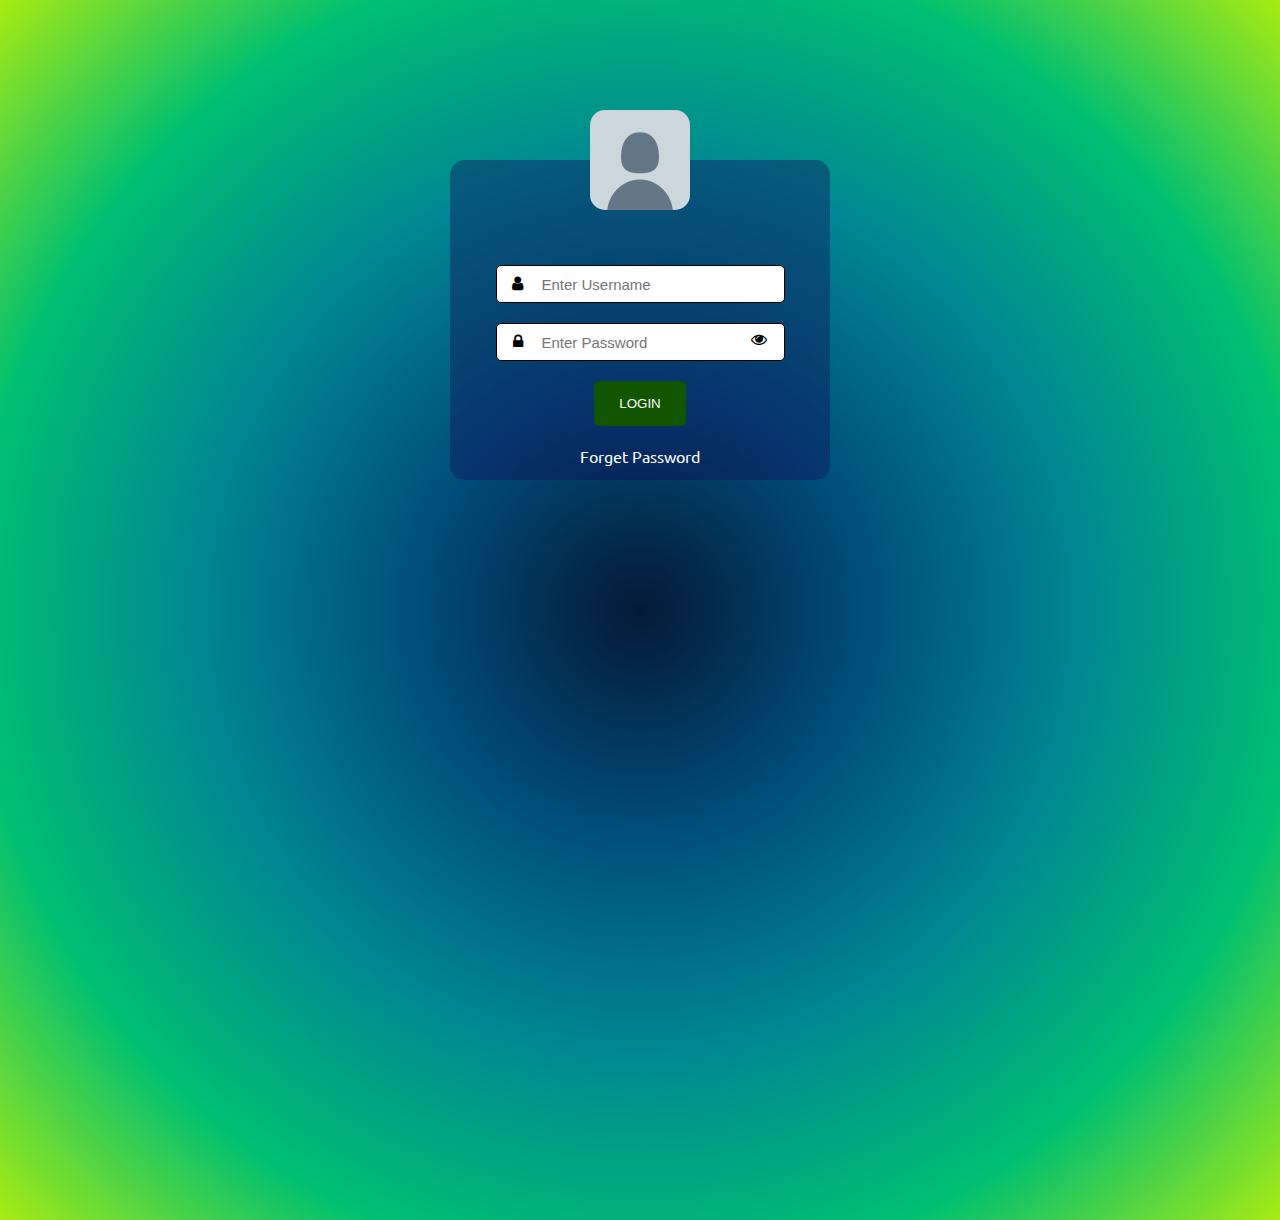
<file: index.html>
<!DOCTYPE html>
<html>
  <head>
    <meta charset="utf-8">
    <link rel="stylesheet" href="style.css" type="text/css">
    <link rel="stylesheet" href="https://cdnjs.cloudflare.com/ajax/libs/font-awesome/4.7.0/css/font-awesome.min.css">
    <script src="https://code.jquery.com/jquery-3.4.1.js"></script>
    <script>
      $(document).ready(function(){
        $("#eye").click(function(){
          $("#eye").toggleClass('fa-eye-slash').addClass('custom');
          var pass = $("#pass");
          if(pass.attr("type") === "password"){
            pass.attr("type","text");
          }
          else{
            pass.attr("type","password");
          }
        });
      });
    </script>
    <title>Login Form</title>
  </head>
  <body>
    <div class="container">
      <img src="avatar.png" alt="Avatar">
      <p>&nbsp;</p>
      <form>
        <div class="form-input">
          <i class="fa fa-user cust" aria-hidden="true"></i>
          <input type="text" name="uname" id="uname" placeholder="Enter Username" required><br />
          <i class="fa fa-lock cust" aria-hidden="true"></i>
          <input type="password" name="pass" id="pass" placeholder="Enter Password">
          <i class="fa fa-eye eye" aria-hidden="true" id="eye"></i><br />
          <input type="submit" name="submit" value="LOGIN"><br />
          <a href="#">Forget Password</a>
        </div>
      </form>
    </div>
  </body>
</html>
</file>
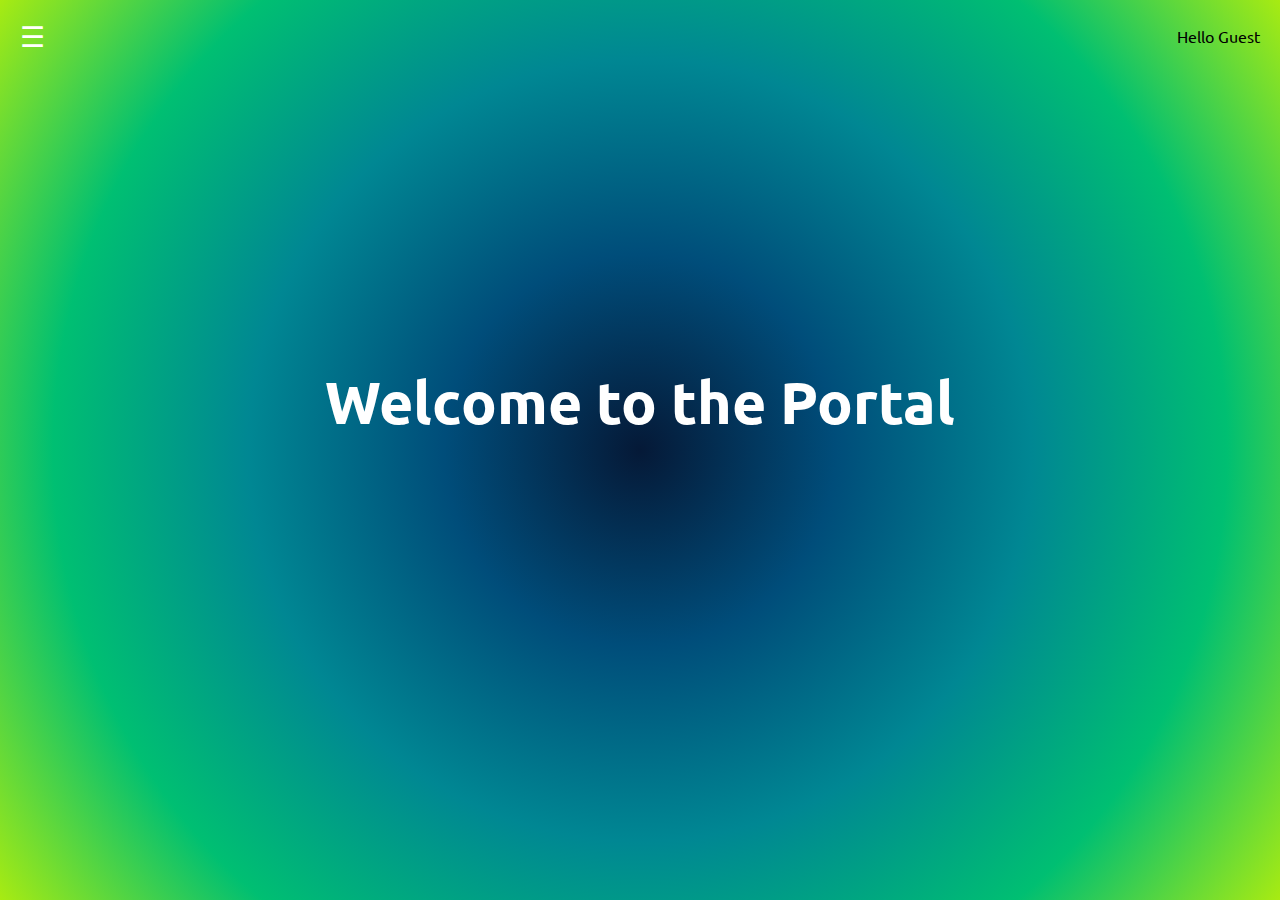
<file: portal.html>
<!DOCTYPE html>
<html>
  <head>
    <meta charset="utf-8">
    <link rel="stylesheet" href="style.css" type="text/css">
    <title>Portal Home</title>
  </head>
  <body>
    <div class="user">
      <p>Hello Guest</p>
    </div>
    <h1>Welcome to the Portal</h1>
    <span class="lines" onclick="openNav()">&#9776;</span>
    <div id="sidebar" class="sidebar">
      <span class="close" onclick="closeNav()">&times;</span>
      <a href="#">Home</a>
      <a href="#">About</a>
      <a href="#">Service</a>
      <a href="#">Gallery</a>
      <a href="#">Client</a>
      <a href="#">Contact</a>
      <a href="#">Logout</a>
    </div>
    <script type="text/javascript">
      const openNav = () => {
        document.getElementById("sidebar").style.width = "250px";
      }
      const closeNav = () => {
        document.getElementById("sidebar").style.width = "0px";
      }
    </script>
  </body>
</html>
</file>
<file: style.css>
@import url('https://fonts.googleapis.com/css2?family=Ubuntu:wght@700&display=swap');

body{
  margin: 0;
  padding: 0;
  height: 100vh;
  background-image: radial-gradient(circle, #051937, #004d7a, #008793, #00bf72, #a8eb12);
  font-family: 'Ubuntu', sans-serif;
}

.container{
  width: 380px;
  height: 320px;
  margin-top: 25%;
  margin-left: 50%;
  transform: translate(-50%,-50%);
  background: rgba(15,15,88,0.4);
  border-radius: 15px;
  text-align: center;
}

.container img{
  border-radius: 15px;
  width: 100px;
  height: 100px;
  margin-top: -50px;
}

.container p{
  color: #fff;
}

input[type="text"],input[type="password"]{
  width: 240px;
  height: 34px;
  margin-bottom: 20px;
  font-size: 15px;
  outline: none;
  border: 1px solid #000;
  padding-left: 45px;
  border-radius: 5px;
}

input[type="submit"]{
  padding: 15px 25px;
  background: #150;
  color: #fff;
  outline: none;
  border: none;
  margin-bottom: 20px;
  cursor: pointer;
  border-radius: 5px;
}

a{
  text-decoration: none;
  color: #fff;
}
a:hover{
  color: #150;
}
.cust{
  position: absolute;
  margin-right: -6px;
  margin-top: 10px;
  width: 44px;
  height: 44px;
}
.eye{
  position: absolute;
  margin-left: -48px;
  margin-top: 8px;
  width: 44px;
  height: 44px;
  cursor: pointer;
}

h1{
  position: absolute;
  top: 40%;
  left: 50%;
  transform: translate(-50%,-50%);
  color: #fff;
  font-weight: 900;
  font-size: 59px;
}
.lines{
  position: absolute;
  top: 20px;
  left: 20px;
  font-size: 28px;
  color: #fff;
  cursor: pointer;
}
.lines:hover{
  transform: scale(1.2);
}
.close{
  position: absolute;
  top: 20px;
  left: 190px;
  font-size: 28px;
  color: #fff;
  cursor: pointer;
 }
.close:hover{
  transform: scale(1.2);
}
.sidebar{
  position: fixed;
  top: 0;
  left: 0;
  width: 0;
  height: 100vh;
  background-image: radial-gradient(circle, #051937, #004d7a, #008793, #00bf72, #a8eb12);
  padding-top: 60px;
  overflow: hidden;
  z-index: 1;
  transition: all .5s;
}
.sidebar a{
  text-decoration: none;
  color: #fff;
  font-size: 15px;
  padding: 35px 0 30px 80px;
  display: block;
}
.sidebar a:hover{
  color: #ddd;
}
.user{
  position: absolute;
  top: 10px;
  right: 20px;
 }
</file>
